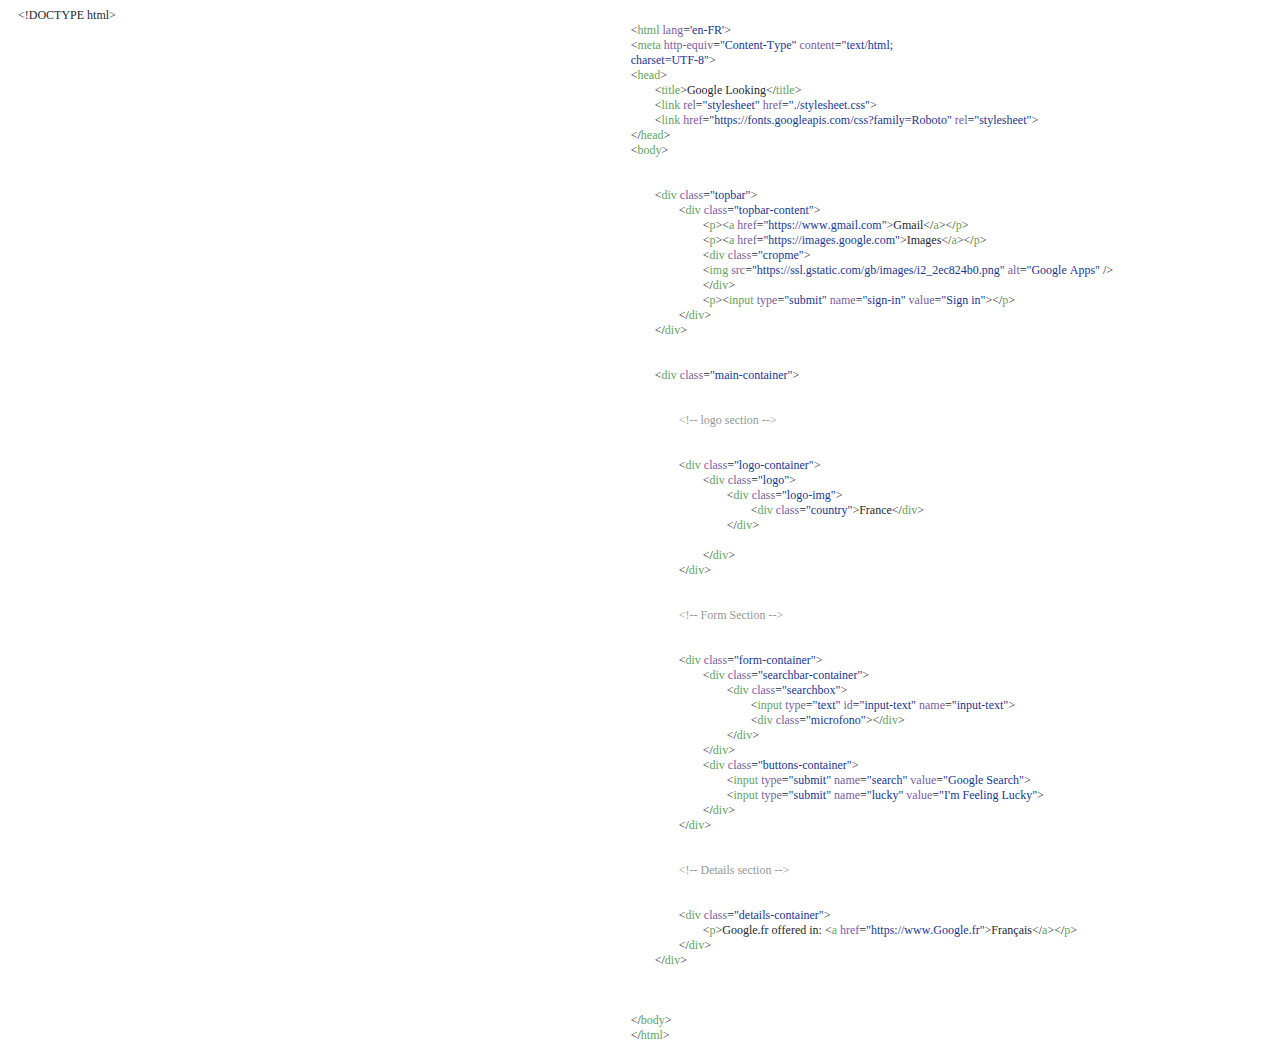
<file: Clone.html>
<!DOCTYPE html PUBLIC "-//W3C//DTD HTML 4.01//EN" "http://www.w3.org/TR/html4/strict.dtd">
<html>
<head>
  <meta http-equiv="Content-Type" content="text/html; charset=utf-8">
  <meta http-equiv="Content-Style-Type" content="text/css">
  <title></title>
  <meta name="Generator" content="Cocoa HTML Writer">
  <meta name="CocoaVersion" content="1347.57">
  <style type="text/css">
    p.p1 {margin: 0.0px 0.0px 0.0px 0.0px; line-height: 20.0px; font: 12.0px Consolas; color: #24292e; -webkit-text-stroke: #24292e}
    p.p2 {margin: 0.0px 0.0px 0.0px 0.0px; text-align: right; line-height: 20.0px; font: 12.0px Consolas; color: #1b1f23; color: rgba(27, 31, 35, 0.3); -webkit-text-stroke: rgba(27, 31, 35, 0.3); min-height: 14.0px}
    p.p3 {margin: 0.0px 0.0px 0.0px 0.0px; line-height: 20.0px; font: 12.0px Consolas; color: #183691; -webkit-text-stroke: #183691}
    p.p4 {margin: 0.0px 0.0px 0.0px 0.0px; line-height: 20.0px; font: 12.0px Consolas; color: #63a35c; -webkit-text-stroke: #63a35c}
    p.p5 {margin: 0.0px 0.0px 0.0px 0.0px; line-height: 20.0px; font: 12.0px Consolas; color: #24292e; -webkit-text-stroke: #24292e; min-height: 14.0px}
    p.p6 {margin: 0.0px 0.0px 0.0px 0.0px; line-height: 20.0px; font: 12.0px Consolas; color: #969896; -webkit-text-stroke: #969896}
    span.s1 {font-kerning: none}
    span.s2 {font-kerning: none; color: #24292e; -webkit-text-stroke: 0px #24292e}
    span.s3 {font-kerning: none; color: #63a35c; -webkit-text-stroke: 0px #63a35c}
    span.s4 {font-kerning: none; color: #795da3; -webkit-text-stroke: 0px #795da3}
    span.s5 {font-kerning: none; color: #183691; -webkit-text-stroke: 0px #183691}
    span.Apple-tab-span {white-space:pre}
    table.t1 {background-color: #ffffff; border-collapse: collapse}
    td.td1 {width: 119.0px; padding: 0.0px 10.0px 0.0px 10.0px}
    td.td2 {width: 119.0px; min-width: 50.0px; padding: 0.0px 10.0px 0.0px 10.0px}
    td.td3 {width: 713.0px; padding: 0.0px 10.0px 0.0px 10.0px}
  </style>
</head>
<body>
<table cellspacing="0" cellpadding="0" class="t1">
  <tbody>
    <tr>
      <td valign="top" class="td1">
        <p class="p1"><span class="s1">&lt;!DOCTYPE html&gt;</span></p>
      </td>
    </tr>
    <tr>
      <td valign="top" class="td2">
        <p class="p2"><span class="s1"></span><br></p>
      </td>
      <td valign="top" class="td3">
        <p class="p3"><span class="s2">&lt;</span><span class="s3">html</span><span class="s2"> </span><span class="s4">lang</span><span class="s2">=</span><span class="s1">'en-FR'</span><span class="s2">&gt;</span></p>
      </td>
    </tr>
    <tr>
      <td valign="top" class="td2">
        <p class="p2"><span class="s1"></span><br></p>
      </td>
      <td valign="top" class="td3">
        <p class="p3"><span class="s2">&lt;</span><span class="s3">meta</span><span class="s2"> </span><span class="s4">http-equiv</span><span class="s2">=</span><span class="s1">"Content-Type"</span><span class="s2"> </span><span class="s4">content</span><span class="s2">=</span><span class="s1">"text/html;</span></p>
      </td>
    </tr>
    <tr>
      <td valign="top" class="td2">
        <p class="p2"><span class="s1"></span><br></p>
      </td>
      <td valign="top" class="td3">
        <p class="p3"><span class="s1">charset=UTF-8"</span><span class="s2">&gt;</span></p>
      </td>
    </tr>
    <tr>
      <td valign="top" class="td2">
        <p class="p2"><span class="s1"></span><br></p>
      </td>
      <td valign="top" class="td3">
        <p class="p4"><span class="s2">&lt;</span><span class="s1">head</span><span class="s2">&gt;</span></p>
      </td>
    </tr>
    <tr>
      <td valign="top" class="td2">
        <p class="p2"><span class="s1"></span><br></p>
      </td>
      <td valign="top" class="td3">
        <p class="p1"><span class="s1"><span class="Apple-tab-span">	</span>&lt;</span><span class="s3">title</span><span class="s1">&gt;Google Looking&lt;/</span><span class="s3">title</span><span class="s1">&gt;</span></p>
      </td>
    </tr>
    <tr>
      <td valign="top" class="td2">
        <p class="p2"><span class="s1"></span><br></p>
      </td>
      <td valign="top" class="td3">
        <p class="p3"><span class="s2"><span class="Apple-tab-span">	</span>&lt;</span><span class="s3">link</span><span class="s2"> </span><span class="s4">rel</span><span class="s2">=</span><span class="s1">"stylesheet"</span><span class="s2"> </span><span class="s4">href</span><span class="s2">=</span><span class="s1">"./stylesheet.css"</span><span class="s2">&gt;<span class="Apple-tab-span">	</span></span></p>
      </td>
    </tr>
    <tr>
      <td valign="top" class="td2">
        <p class="p2"><span class="s1"></span><br></p>
      </td>
      <td valign="top" class="td3">
        <p class="p3"><span class="s2"><span class="Apple-tab-span">	</span>&lt;</span><span class="s3">link</span><span class="s2"> </span><span class="s4">href</span><span class="s2">=</span><span class="s1">"https://fonts.googleapis.com/css?family=Roboto"</span><span class="s2"> </span><span class="s4">rel</span><span class="s2">=</span><span class="s1">"stylesheet"</span><span class="s2">&gt;</span></p>
      </td>
    </tr>
    <tr>
      <td valign="top" class="td2">
        <p class="p2"><span class="s1"></span><br></p>
      </td>
      <td valign="top" class="td3">
        <p class="p4"><span class="s2">&lt;/</span><span class="s1">head</span><span class="s2">&gt;</span></p>
      </td>
    </tr>
    <tr>
      <td valign="top" class="td2">
        <p class="p2"><span class="s1"></span><br></p>
      </td>
      <td valign="top" class="td3">
        <p class="p4"><span class="s2">&lt;</span><span class="s1">body</span><span class="s2">&gt;</span></p>
      </td>
    </tr>
    <tr>
      <td valign="top" class="td3">
        <p class="p5"><span class="s1"></span><br></p>
        <p class="p5"><span class="s1"></span><br></p>
      </td>
    </tr>
    <tr>
      <td valign="top" class="td2">
        <p class="p2"><span class="s1"></span><br></p>
      </td>
      <td valign="top" class="td3">
        <p class="p3"><span class="s2"><span class="Apple-tab-span">	</span>&lt;</span><span class="s3">div</span><span class="s2"> </span><span class="s4">class</span><span class="s2">=</span><span class="s1">"topbar"</span><span class="s2">&gt;</span></p>
      </td>
    </tr>
    <tr>
      <td valign="top" class="td2">
        <p class="p2"><span class="s1"></span><br></p>
      </td>
      <td valign="top" class="td3">
        <p class="p3"><span class="s2"><span class="Apple-tab-span">	</span><span class="Apple-tab-span">	</span>&lt;</span><span class="s3">div</span><span class="s2"> </span><span class="s4">class</span><span class="s2">=</span><span class="s1">"topbar-content"</span><span class="s2">&gt;</span></p>
      </td>
    </tr>
    <tr>
      <td valign="top" class="td2">
        <p class="p2"><span class="s1"></span><br></p>
      </td>
      <td valign="top" class="td3">
        <p class="p3"><span class="s2"><span class="Apple-tab-span">	</span><span class="Apple-tab-span">	</span><span class="Apple-tab-span">	</span>&lt;</span><span class="s3">p</span><span class="s2">&gt;&lt;</span><span class="s3">a</span><span class="s2"> </span><span class="s4">href</span><span class="s2">=</span><span class="s1">"https://www.gmail.com"</span><span class="s2">&gt;Gmail&lt;/</span><span class="s3">a</span><span class="s2">&gt;&lt;/</span><span class="s3">p</span><span class="s2">&gt;</span></p>
      </td>
    </tr>
    <tr>
      <td valign="top" class="td2">
        <p class="p2"><span class="s1"></span><br></p>
      </td>
      <td valign="top" class="td3">
        <p class="p3"><span class="s2"><span class="Apple-tab-span">	</span><span class="Apple-tab-span">	</span><span class="Apple-tab-span">	</span>&lt;</span><span class="s3">p</span><span class="s2">&gt;&lt;</span><span class="s3">a</span><span class="s2"> </span><span class="s4">href</span><span class="s2">=</span><span class="s1">"https://images.google.com"</span><span class="s2">&gt;Images&lt;/</span><span class="s3">a</span><span class="s2">&gt;&lt;/</span><span class="s3">p</span><span class="s2">&gt;</span></p>
      </td>
    </tr>
    <tr>
      <td valign="top" class="td2">
        <p class="p2"><span class="s1"></span><br></p>
      </td>
      <td valign="top" class="td3">
        <p class="p3"><span class="s2"><span class="Apple-tab-span">	</span><span class="Apple-tab-span">	</span><span class="Apple-tab-span">	</span>&lt;</span><span class="s3">div</span><span class="s2"> </span><span class="s4">class</span><span class="s2">=</span><span class="s1">"cropme"</span><span class="s2">&gt;</span></p>
      </td>
    </tr>
    <tr>
      <td valign="top" class="td2">
        <p class="p2"><span class="s1"></span><br></p>
      </td>
      <td valign="top" class="td3">
        <p class="p3"><span class="s2"><span class="Apple-converted-space">    <span class="Apple-tab-span">	</span><span class="Apple-tab-span">	</span><span class="Apple-tab-span">	</span></span>&lt;</span><span class="s3">img</span><span class="s2"> </span><span class="s4">src</span><span class="s2">=</span><span class="s1">"https://ssl.gstatic.com/gb/images/i2_2ec824b0.png"</span><span class="s2"> </span><span class="s4">alt</span><span class="s2">=</span><span class="s1">"Google Apps"</span><span class="s2"> /&gt;</span></p>
      </td>
    </tr>
    <tr>
      <td valign="top" class="td2">
        <p class="p2"><span class="s1"></span><br></p>
      </td>
      <td valign="top" class="td3">
        <p class="p1"><span class="s1"><span class="Apple-tab-span">	</span><span class="Apple-tab-span">	</span><span class="Apple-tab-span">	</span>&lt;/</span><span class="s3">div</span><span class="s1">&gt;</span></p>
      </td>
    </tr>
    <tr>
      <td valign="top" class="td2">
        <p class="p2"><span class="s1"></span><br></p>
      </td>
      <td valign="top" class="td3">
        <p class="p3"><span class="s2"><span class="Apple-tab-span">	</span><span class="Apple-tab-span">	</span><span class="Apple-tab-span">	</span>&lt;</span><span class="s3">p</span><span class="s2">&gt;&lt;</span><span class="s3">input</span><span class="s2"> </span><span class="s4">type</span><span class="s2">=</span><span class="s1">"submit"</span><span class="s2"> </span><span class="s4">name</span><span class="s2">=</span><span class="s1">"sign-in"</span><span class="s2"> </span><span class="s4">value</span><span class="s2">=</span><span class="s1">"Sign in"</span><span class="s2">&gt;&lt;/</span><span class="s3">p</span><span class="s2">&gt;</span></p>
      </td>
    </tr>
    <tr>
      <td valign="top" class="td2">
        <p class="p2"><span class="s1"></span><br></p>
      </td>
      <td valign="top" class="td3">
        <p class="p1"><span class="s1"><span class="Apple-tab-span">	</span><span class="Apple-tab-span">	</span>&lt;/</span><span class="s3">div</span><span class="s1">&gt;</span></p>
      </td>
    </tr>
    <tr>
      <td valign="top" class="td2">
        <p class="p2"><span class="s1"></span><br></p>
      </td>
      <td valign="top" class="td3">
        <p class="p1"><span class="s1"><span class="Apple-tab-span">	</span>&lt;/</span><span class="s3">div</span><span class="s1">&gt;</span></p>
      </td>
    </tr>
    <tr>
      <td valign="top" class="td3">
        <p class="p5"><span class="s1"></span><br></p>
        <p class="p5"><span class="s1"></span><br></p>
      </td>
    </tr>
    <tr>
      <td valign="top" class="td2">
        <p class="p2"><span class="s1"></span><br></p>
      </td>
      <td valign="top" class="td3">
        <p class="p3"><span class="s2"><span class="Apple-tab-span">	</span>&lt;</span><span class="s3">div</span><span class="s2"> </span><span class="s4">class</span><span class="s2">=</span><span class="s1">"main-container"</span><span class="s2">&gt;</span></p>
      </td>
    </tr>
    <tr>
      <td valign="top" class="td3">
        <p class="p5"><span class="s1"></span><br></p>
        <p class="p5"><span class="s1"></span><br></p>
      </td>
    </tr>
    <tr>
      <td valign="top" class="td2">
        <p class="p2"><span class="s1"></span><br></p>
      </td>
      <td valign="top" class="td3">
        <p class="p6"><span class="s2"><span class="Apple-tab-span">	</span><span class="Apple-tab-span">	</span></span><span class="s1">&lt;!-- logo section --&gt;</span></p>
      </td>
    </tr>
    <tr>
      <td valign="top" class="td3">
        <p class="p5"><span class="s1"></span><br></p>
        <p class="p5"><span class="s1"></span><br></p>
      </td>
    </tr>
    <tr>
      <td valign="top" class="td2">
        <p class="p2"><span class="s1"></span><br></p>
      </td>
      <td valign="top" class="td3">
        <p class="p3"><span class="s2"><span class="Apple-tab-span">	</span><span class="Apple-tab-span">	</span>&lt;</span><span class="s3">div</span><span class="s2"> </span><span class="s4">class</span><span class="s2">=</span><span class="s1">"logo-container"</span><span class="s2">&gt;</span></p>
      </td>
    </tr>
    <tr>
      <td valign="top" class="td2">
        <p class="p2"><span class="s1"></span><br></p>
      </td>
      <td valign="top" class="td3">
        <p class="p1"><span class="s1"><span class="Apple-tab-span">	</span><span class="Apple-tab-span">	</span><span class="Apple-tab-span">	</span>&lt;</span><span class="s3">div</span><span class="s1"> </span><span class="s4">class</span><span class="s1">=</span><span class="s5">"logo"</span><span class="s1">&gt;</span></p>
      </td>
    </tr>
    <tr>
      <td valign="top" class="td2">
        <p class="p2"><span class="s1"></span><br></p>
      </td>
      <td valign="top" class="td3">
        <p class="p3"><span class="s2"><span class="Apple-tab-span">	</span><span class="Apple-tab-span">	</span><span class="Apple-tab-span">	</span><span class="Apple-tab-span">	</span>&lt;</span><span class="s3">div</span><span class="s2"> </span><span class="s4">class</span><span class="s2">=</span><span class="s1">"logo-img"</span><span class="s2">&gt;</span></p>
      </td>
    </tr>
    <tr>
      <td valign="top" class="td2">
        <p class="p2"><span class="s1"></span><br></p>
      </td>
      <td valign="top" class="td3">
        <p class="p1"><span class="s1"><span class="Apple-tab-span">	</span><span class="Apple-tab-span">	</span><span class="Apple-tab-span">	</span><span class="Apple-tab-span">	</span><span class="Apple-tab-span">	</span>&lt;</span><span class="s3">div</span><span class="s1"> </span><span class="s4">class</span><span class="s1">=</span><span class="s5">"country"</span><span class="s1">&gt;France&lt;/</span><span class="s3">div</span><span class="s1">&gt;</span></p>
      </td>
    </tr>
    <tr>
      <td valign="top" class="td2">
        <p class="p2"><span class="s1"></span><br></p>
      </td>
      <td valign="top" class="td3">
        <p class="p1"><span class="s1"><span class="Apple-tab-span">	</span><span class="Apple-tab-span">	</span><span class="Apple-tab-span">	</span><span class="Apple-tab-span">	</span>&lt;/</span><span class="s3">div</span><span class="s1">&gt;</span></p>
      </td>
    </tr>
    <tr>
      <td valign="top" class="td2">
        <p class="p2"><span class="s1"></span><br></p>
      </td>
      <td valign="top" class="td3">
        <p class="p5"><span class="s1"><span class="Apple-tab-span">	</span><span class="Apple-tab-span">	</span><span class="Apple-tab-span">	</span><span class="Apple-tab-span">	</span></span></p>
      </td>
    </tr>
    <tr>
      <td valign="top" class="td2">
        <p class="p2"><span class="s1"></span><br></p>
      </td>
      <td valign="top" class="td3">
        <p class="p1"><span class="s1"><span class="Apple-tab-span">	</span><span class="Apple-tab-span">	</span><span class="Apple-tab-span">	</span>&lt;/</span><span class="s3">div</span><span class="s1">&gt;<span class="Apple-tab-span">	</span></span></p>
      </td>
    </tr>
    <tr>
      <td valign="top" class="td2">
        <p class="p2"><span class="s1"></span><br></p>
      </td>
      <td valign="top" class="td3">
        <p class="p1"><span class="s1"><span class="Apple-tab-span">	</span><span class="Apple-tab-span">	</span>&lt;/</span><span class="s3">div</span><span class="s1">&gt;</span></p>
      </td>
    </tr>
    <tr>
      <td valign="top" class="td3">
        <p class="p5"><span class="s1"></span><br></p>
        <p class="p5"><span class="s1"></span><br></p>
      </td>
    </tr>
    <tr>
      <td valign="top" class="td2">
        <p class="p2"><span class="s1"></span><br></p>
      </td>
      <td valign="top" class="td3">
        <p class="p6"><span class="s2"><span class="Apple-tab-span">	</span><span class="Apple-tab-span">	</span></span><span class="s1">&lt;!-- Form Section --&gt;</span></p>
      </td>
    </tr>
    <tr>
      <td valign="top" class="td3">
        <p class="p5"><span class="s1"></span><br></p>
        <p class="p5"><span class="s1"></span><br></p>
      </td>
    </tr>
    <tr>
      <td valign="top" class="td2">
        <p class="p2"><span class="s1"></span><br></p>
      </td>
      <td valign="top" class="td3">
        <p class="p3"><span class="s2"><span class="Apple-tab-span">	</span><span class="Apple-tab-span">	</span>&lt;</span><span class="s3">div</span><span class="s2"> </span><span class="s4">class</span><span class="s2">=</span><span class="s1">"form-container"</span><span class="s2">&gt;</span></p>
      </td>
    </tr>
    <tr>
      <td valign="top" class="td2">
        <p class="p2"><span class="s1"></span><br></p>
      </td>
      <td valign="top" class="td3">
        <p class="p3"><span class="s2"><span class="Apple-tab-span">	</span><span class="Apple-tab-span">	</span><span class="Apple-tab-span">	</span>&lt;</span><span class="s3">div</span><span class="s2"> </span><span class="s4">class</span><span class="s2">=</span><span class="s1">"searchbar-container"</span><span class="s2">&gt;</span></p>
      </td>
    </tr>
    <tr>
      <td valign="top" class="td2">
        <p class="p2"><span class="s1"></span><br></p>
      </td>
      <td valign="top" class="td3">
        <p class="p3"><span class="s2"><span class="Apple-tab-span">	</span><span class="Apple-tab-span">	</span><span class="Apple-tab-span">	</span><span class="Apple-tab-span">	</span>&lt;</span><span class="s3">div</span><span class="s2"> </span><span class="s4">class</span><span class="s2">=</span><span class="s1">"searchbox"</span><span class="s2">&gt;</span></p>
      </td>
    </tr>
    <tr>
      <td valign="top" class="td2">
        <p class="p2"><span class="s1"></span><br></p>
      </td>
      <td valign="top" class="td3">
        <p class="p3"><span class="s2"><span class="Apple-tab-span">	</span><span class="Apple-tab-span">	</span><span class="Apple-tab-span">	</span><span class="Apple-tab-span">	</span><span class="Apple-tab-span">	</span>&lt;</span><span class="s3">input</span><span class="s2"> </span><span class="s4">type</span><span class="s2">=</span><span class="s1">"text"</span><span class="s2"> </span><span class="s4">id</span><span class="s2">=</span><span class="s1">"input-text"</span><span class="s2"> </span><span class="s4">name</span><span class="s2">=</span><span class="s1">"input-text"</span><span class="s2">&gt;</span></p>
      </td>
    </tr>
    <tr>
      <td valign="top" class="td2">
        <p class="p2"><span class="s1"></span><br></p>
      </td>
      <td valign="top" class="td3">
        <p class="p1"><span class="s1"><span class="Apple-tab-span">	</span><span class="Apple-tab-span">	</span><span class="Apple-tab-span">	</span><span class="Apple-tab-span">	</span><span class="Apple-tab-span">	</span>&lt;</span><span class="s3">div</span><span class="s1"> </span><span class="s4">class</span><span class="s1">=</span><span class="s5">"microfono"</span><span class="s1">&gt;&lt;/</span><span class="s3">div</span><span class="s1">&gt;</span></p>
      </td>
    </tr>
    <tr>
      <td valign="top" class="td2">
        <p class="p2"><span class="s1"></span><br></p>
      </td>
      <td valign="top" class="td3">
        <p class="p1"><span class="s1"><span class="Apple-tab-span">	</span><span class="Apple-tab-span">	</span><span class="Apple-tab-span">	</span><span class="Apple-tab-span">	</span>&lt;/</span><span class="s3">div</span><span class="s1">&gt;</span></p>
      </td>
    </tr>
    <tr>
      <td valign="top" class="td2">
        <p class="p2"><span class="s1"></span><br></p>
      </td>
      <td valign="top" class="td3">
        <p class="p1"><span class="s1"><span class="Apple-tab-span">	</span><span class="Apple-tab-span">	</span><span class="Apple-tab-span">	</span>&lt;/</span><span class="s3">div</span><span class="s1">&gt;</span></p>
      </td>
    </tr>
    <tr>
      <td valign="top" class="td2">
        <p class="p2"><span class="s1"></span><br></p>
      </td>
      <td valign="top" class="td3">
        <p class="p3"><span class="s2"><span class="Apple-tab-span">	</span><span class="Apple-tab-span">	</span><span class="Apple-tab-span">	</span>&lt;</span><span class="s3">div</span><span class="s2"> </span><span class="s4">class</span><span class="s2">=</span><span class="s1">"buttons-container"</span><span class="s2">&gt;</span></p>
      </td>
    </tr>
    <tr>
      <td valign="top" class="td2">
        <p class="p2"><span class="s1"></span><br></p>
      </td>
      <td valign="top" class="td3">
        <p class="p3"><span class="s2"><span class="Apple-tab-span">	</span><span class="Apple-tab-span">	</span><span class="Apple-tab-span">	</span><span class="Apple-tab-span">	</span>&lt;</span><span class="s3">input</span><span class="s2"> </span><span class="s4">type</span><span class="s2">=</span><span class="s1">"submit"</span><span class="s2"> </span><span class="s4">name</span><span class="s2">=</span><span class="s1">"search"</span><span class="s2"> </span><span class="s4">value</span><span class="s2">=</span><span class="s1">"Google Search"</span><span class="s2">&gt;</span></p>
      </td>
    </tr>
    <tr>
      <td valign="top" class="td2">
        <p class="p2"><span class="s1"></span><br></p>
      </td>
      <td valign="top" class="td3">
        <p class="p3"><span class="s2"><span class="Apple-tab-span">	</span><span class="Apple-tab-span">	</span><span class="Apple-tab-span">	</span><span class="Apple-tab-span">	</span>&lt;</span><span class="s3">input</span><span class="s2"> </span><span class="s4">type</span><span class="s2">=</span><span class="s1">"submit"</span><span class="s2"> </span><span class="s4">name</span><span class="s2">=</span><span class="s1">"lucky"</span><span class="s2"> </span><span class="s4">value</span><span class="s2">=</span><span class="s1">"I'm Feeling Lucky"</span><span class="s2">&gt;</span></p>
      </td>
    </tr>
    <tr>
      <td valign="top" class="td2">
        <p class="p2"><span class="s1"></span><br></p>
      </td>
      <td valign="top" class="td3">
        <p class="p1"><span class="s1"><span class="Apple-tab-span">	</span><span class="Apple-tab-span">	</span><span class="Apple-tab-span">	</span>&lt;/</span><span class="s3">div</span><span class="s1">&gt;</span></p>
      </td>
    </tr>
    <tr>
      <td valign="top" class="td2">
        <p class="p2"><span class="s1"></span><br></p>
      </td>
      <td valign="top" class="td3">
        <p class="p1"><span class="s1"><span class="Apple-tab-span">	</span><span class="Apple-tab-span">	</span>&lt;/</span><span class="s3">div</span><span class="s1">&gt;</span></p>
      </td>
    </tr>
    <tr>
      <td valign="top" class="td3">
        <p class="p5"><span class="s1"></span><br></p>
        <p class="p5"><span class="s1"></span><br></p>
      </td>
    </tr>
    <tr>
      <td valign="top" class="td2">
        <p class="p2"><span class="s1"></span><br></p>
      </td>
      <td valign="top" class="td3">
        <p class="p6"><span class="s2"><span class="Apple-tab-span">	</span><span class="Apple-tab-span">	</span></span><span class="s1">&lt;!-- Details section --&gt;</span></p>
      </td>
    </tr>
    <tr>
      <td valign="top" class="td3">
        <p class="p5"><span class="s1"></span><br></p>
        <p class="p5"><span class="s1"></span><br></p>
      </td>
    </tr>
    <tr>
      <td valign="top" class="td2">
        <p class="p2"><span class="s1"></span><br></p>
      </td>
      <td valign="top" class="td3">
        <p class="p3"><span class="s2"><span class="Apple-tab-span">	</span><span class="Apple-tab-span">	</span>&lt;</span><span class="s3">div</span><span class="s2"> </span><span class="s4">class</span><span class="s2">=</span><span class="s1">"details-container"</span><span class="s2">&gt;<span class="Apple-tab-span">	</span></span></p>
      </td>
    </tr>
    <tr>
      <td valign="top" class="td2">
        <p class="p2"><span class="s1"></span><br></p>
      </td>
      <td valign="top" class="td3">
        <p class="p1"><span class="s1"><span class="Apple-tab-span">	</span><span class="Apple-tab-span">	</span><span class="Apple-tab-span">	</span>&lt;</span><span class="s3">p</span><span class="s1">&gt;Google.fr offered in: &lt;</span><span class="s3">a</span><span class="s1"> </span><span class="s4">href</span><span class="s1">=</span><span class="s5">"https://www.Google.fr"</span><span class="s1">&gt;Français&lt;/</span><span class="s3">a</span><span class="s1">&gt;&lt;/</span><span class="s3">p</span><span class="s1">&gt;<span class="Apple-tab-span">	</span></span></p>
      </td>
    </tr>
    <tr>
      <td valign="top" class="td2">
        <p class="p2"><span class="s1"></span><br></p>
      </td>
      <td valign="top" class="td3">
        <p class="p1"><span class="s1"><span class="Apple-tab-span">	</span><span class="Apple-tab-span">	</span>&lt;/</span><span class="s3">div</span><span class="s1">&gt;</span></p>
      </td>
    </tr>
    <tr>
      <td valign="top" class="td2">
        <p class="p2"><span class="s1"></span><br></p>
      </td>
      <td valign="top" class="td3">
        <p class="p1"><span class="s1"><span class="Apple-tab-span">	</span>&lt;/</span><span class="s3">div</span><span class="s1">&gt;</span></p>
      </td>
    </tr>
    <tr>
      <td valign="top" class="td2">
        <p class="p2"><span class="s1"></span><br></p>
      </td>
      <td valign="top" class="td3">
        <p class="p5"><span class="s1"><span class="Apple-tab-span">	</span><span class="Apple-tab-span">	</span></span></p>
      </td>
    </tr>
    <tr>
      <td valign="top" class="td3">
        <p class="p5"><span class="s1"></span><br></p>
        <p class="p5"><span class="s1"></span><br></p>
      </td>
    </tr>
    <tr>
      <td valign="top" class="td2">
        <p class="p2"><span class="s1"></span><br></p>
      </td>
      <td valign="top" class="td3">
        <p class="p4"><span class="s2">&lt;/</span><span class="s1">body</span><span class="s2">&gt;</span></p>
      </td>
    </tr>
    <tr>
      <td valign="top" class="td2">
        <p class="p2"><span class="s1"></span><br></p>
      </td>
      <td valign="top" class="td3">
        <p class="p4"><span class="s2">&lt;/</span><span class="s1">html</span><span class="s2">&gt;</span></p>
      </td>
    </tr>
  </tbody>
</table>
</body>
</html>
</file>
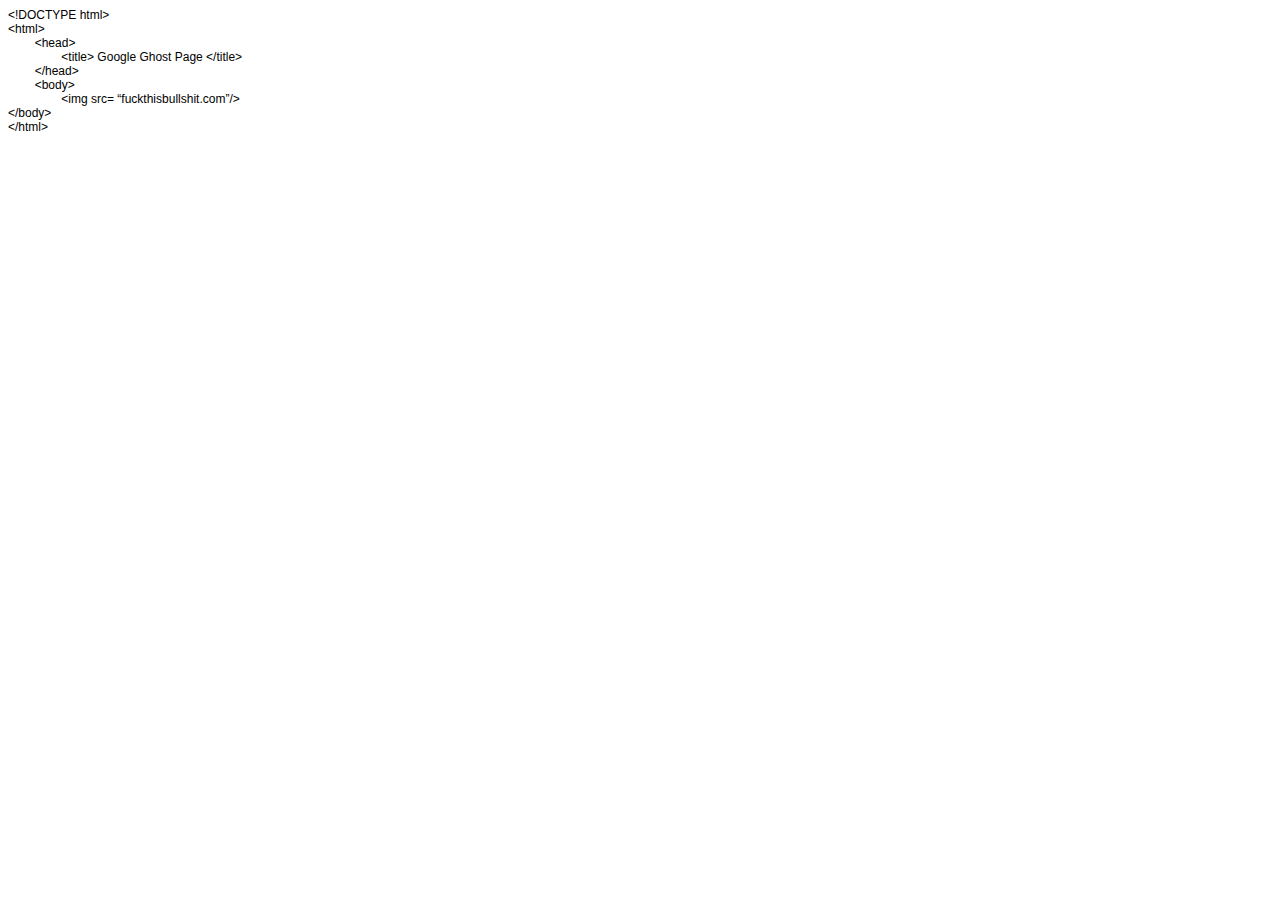
<file: google-homepage.html>
<!DOCTYPE html PUBLIC "-//W3C//DTD HTML 4.01//EN" "http://www.w3.org/TR/html4/strict.dtd">
<html>
<head>
  <meta http-equiv="Content-Type" content="text/html; charset=utf-8">
  <meta http-equiv="Content-Style-Type" content="text/css">
  <title></title>
  <meta name="Generator" content="Cocoa HTML Writer">
  <meta name="CocoaVersion" content="1347.57">
  <style type="text/css">
    p.p1 {margin: 0.0px 0.0px 0.0px 0.0px; font: 12.0px Helvetica}
    span.Apple-tab-span {white-space:pre}
  </style>
</head>
<body>
<p class="p1">&lt;!DOCTYPE html&gt;</p>
<p class="p1">&lt;html&gt;</p>
<p class="p1"><span class="Apple-tab-span">	</span>&lt;head&gt;</p>
<p class="p1"><span class="Apple-tab-span">	</span><span class="Apple-tab-span">	</span>&lt;title&gt; Google Ghost Page &lt;/title&gt;</p>
<p class="p1"><span class="Apple-tab-span">	</span>&lt;/head&gt;</p>
<p class="p1"><span class="Apple-tab-span">	</span>&lt;body&gt;</p>
<p class="p1"><span class="Apple-tab-span">	</span><span class="Apple-tab-span">	</span>&lt;img src= “fuckthisbullshit.com”/&gt;</p>
<p class="p1">&lt;/body&gt;</p>
<p class="p1">&lt;/html&gt;</p>
</body>
</html>
</file>
